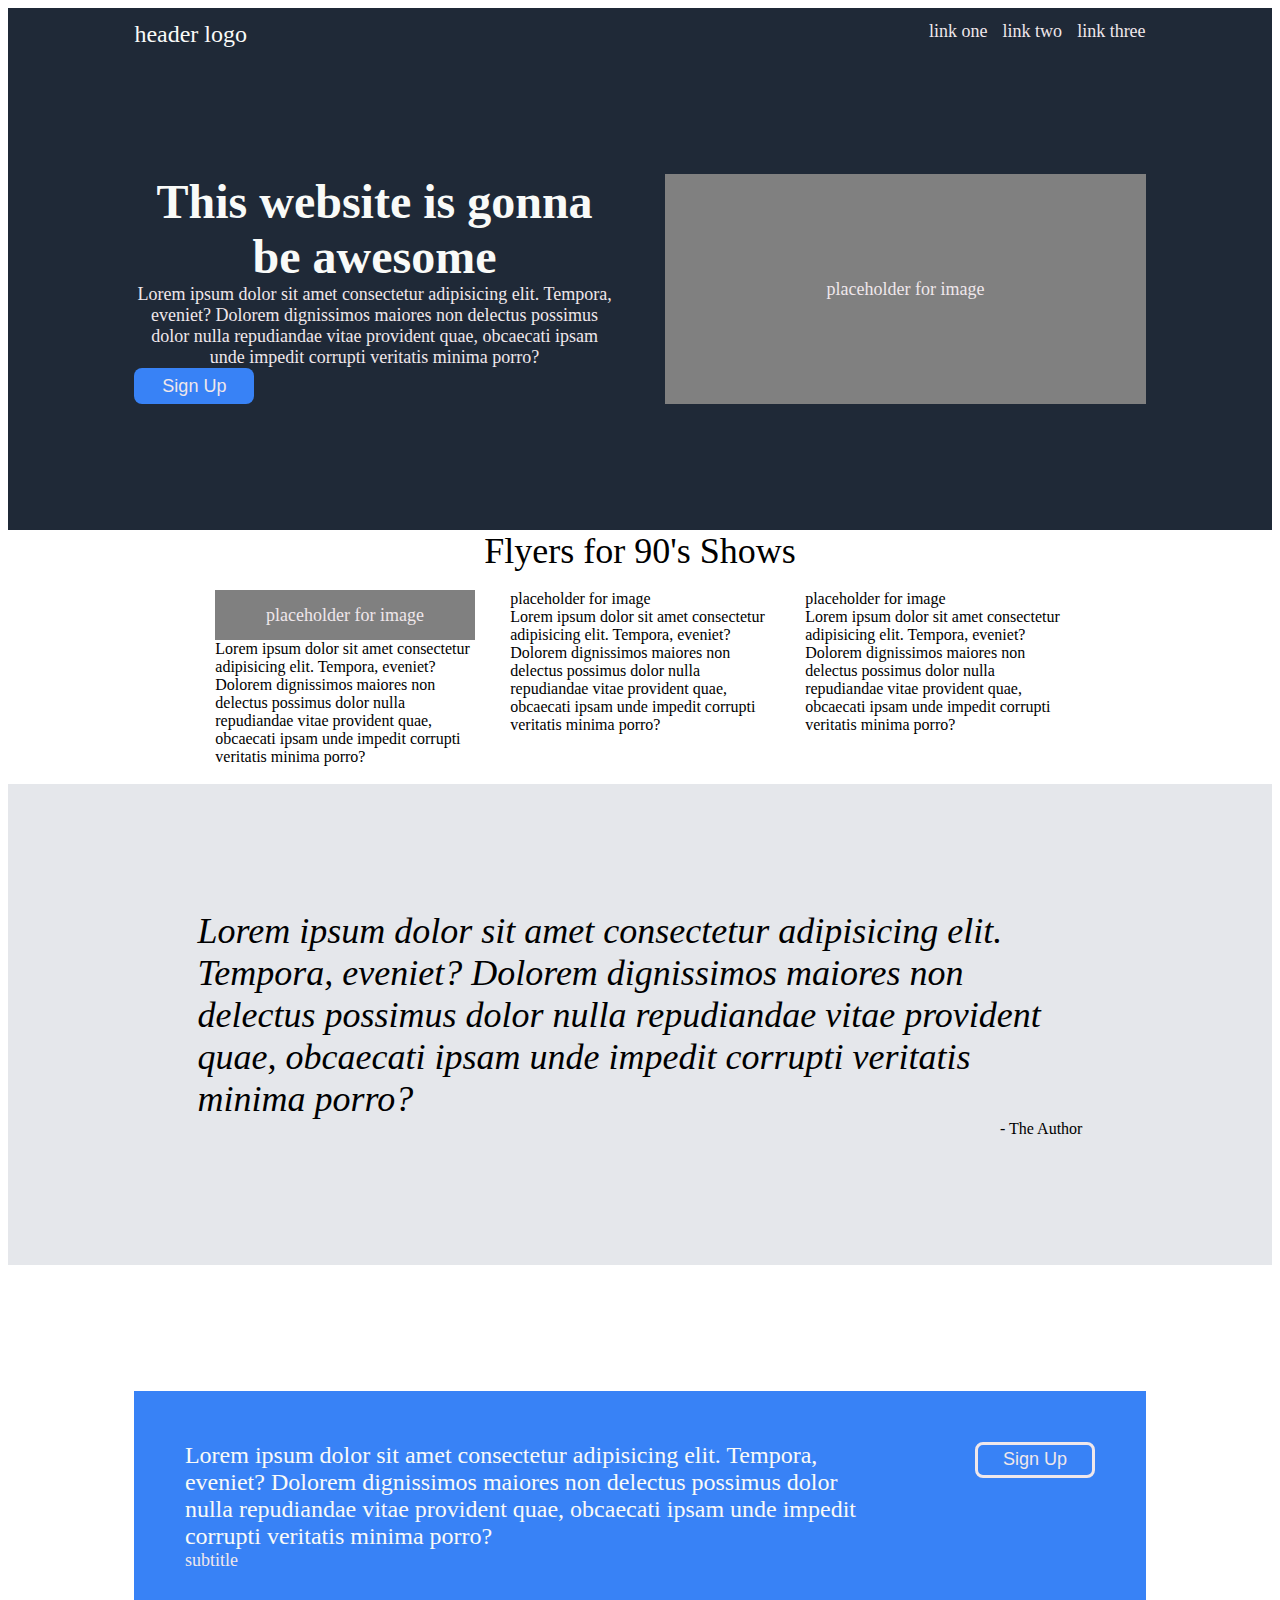
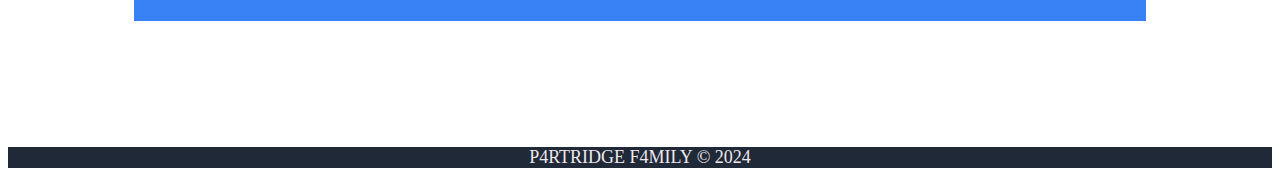
<file: index.html>
<!doctype html>

<html lang="en">
<head>
  <meta charset="utf-8">
  <meta name="viewport" content="width=device-width, initial-scale=1">

  <title>A Basic HTML5 Template</title>
  <meta name="description" content="A simple HTML5 Template for new projects.">
  <meta name="author" content="SitePoint">

  <meta property="og:title" content="A Basic HTML5 Template">
  <meta property="og:type" content="website">
  <meta property="og:url" content="https://www.sitepoint.com/a-basic-html5-template/">
  <meta property="og:description" content="A simple HTML5 Template for new projects.">
  <meta property="og:image" content="image.png">

  <link rel="icon" href="/favicon.ico">
  <link rel="icon" href="/favicon.svg" type="image/svg+xml">
  <link rel="apple-touch-icon" href="/apple-touch-icon.png">

  <link rel="stylesheet" href="style.css">

</head>

<body>
  <div class="header"> 
    <div class="logo-container">
     <div class="logo">header logo</div>
     <ul class="links">
        <li><a href="#">link one</a></li>
        <li><a href="#">link two</a></li>
        <li><a href="#">link three</a></li>
      </ul>
    </div>
    <div class="container">
      <div class="left-content">
        <div class="title">This website is gonna be awesome</div>
        <div class="subtitle">Lorem ipsum dolor sit amet consectetur adipisicing elit. Tempora, eveniet? Dolorem dignissimos maiores non delectus possimus dolor nulla repudiandae vitae provident quae, obcaecati ipsam unde impedit corrupti veritatis minima porro?</div>  
        <button>Sign Up</button>
     </div>
      <div class="image-container">placeholder for image</div>
    </div>
  </div>
  <div class="content">
  <div class="flyers">
    <div class="flyers-header"> Flyers for 90's Shows </div>
    <div class="flyers-content">
       <div class="flyers-container">
          <div class="image-container">placeholder for image</div>
          <div class="card">Lorem ipsum dolor sit amet consectetur adipisicing elit. Tempora, eveniet? Dolorem dignissimos maiores non delectus possimus dolor nulla repudiandae vitae provident quae, obcaecati ipsam unde impedit corrupti veritatis minima porro?</div>
       </div>
        <div class="flyers-container">
          <div class="flyers-image">placeholder for image</div>
          <div class="card">Lorem ipsum dolor sit amet consectetur adipisicing elit. Tempora, eveniet? Dolorem dignissimos maiores non delectus possimus dolor nulla repudiandae vitae provident quae, obcaecati ipsam unde impedit corrupti veritatis minima porro?</div>
        </div>
        <div class="flyers-container">
          <div class="flyers-image">placeholder for image</div>
          <div class="card">Lorem ipsum dolor sit amet consectetur adipisicing elit. Tempora, eveniet? Dolorem dignissimos maiores non delectus possimus dolor nulla repudiandae vitae provident quae, obcaecati ipsam unde impedit corrupti veritatis minima porro?</div>
        </div> 
      </div>
  <div class="quote">
    <div class="quote-container">
        <div class="quote-content">Lorem ipsum dolor sit amet consectetur adipisicing elit. Tempora, eveniet? Dolorem dignissimos maiores non delectus possimus dolor nulla repudiandae vitae provident quae, obcaecati ipsam unde impedit corrupti veritatis minima porro?</div>
        <div class="author">- The Author</div>
    </div>
  </div>
  
  <div class="action">
        <div class="action-container">
          <div class="action-content">
            <div class="action-title">Lorem ipsum dolor sit amet consectetur adipisicing elit. Tempora, eveniet? Dolorem dignissimos maiores non delectus possimus dolor nulla repudiandae vitae provident quae, obcaecati ipsam unde impedit corrupti veritatis minima porro?</div>
            <div class="subtitle">subtitle</div>
          </div>
          <button class="action-button">Sign Up</button>
        </div>
  </div>
  </div>
  <div class="footer">
    <div class="subtitle">P4RTRIDGE F4MILY &COPY; 2024 </div>
  </div>

</body>
</html>
</file>
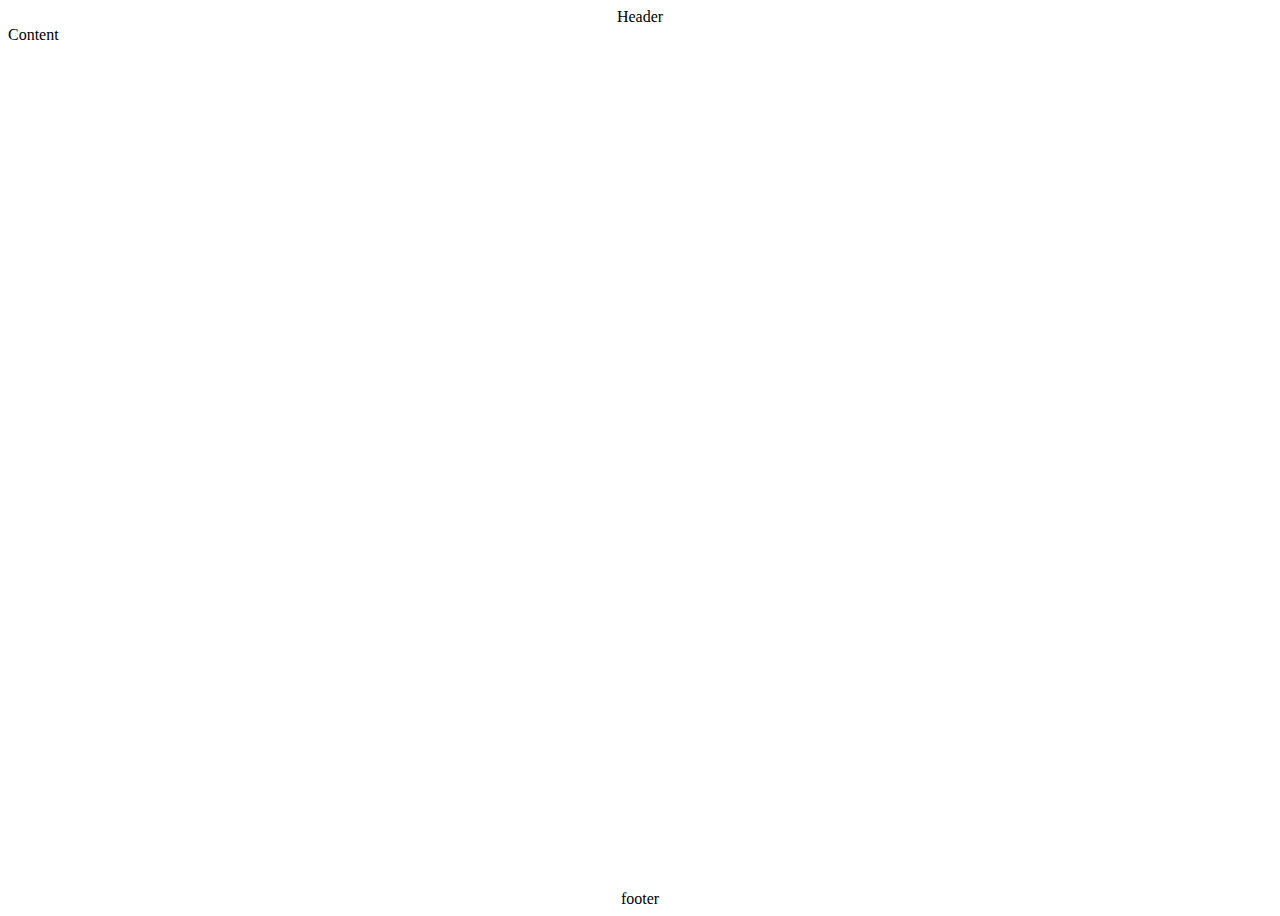
<file: test.html>
<!doctype html>

<html lang="en">
<head>
  <meta charset="utf-8">
  <meta name="viewport" content="width=device-width, initial-scale=1">

  <title>A Basic HTML5 Template</title>
  <meta name="description" content="A simple HTML5 Template for new projects.">
  <meta name="author" content="SitePoint">

  <meta property="og:title" content="A Basic HTML5 Template">
  <meta property="og:type" content="website">
  <meta property="og:url" content="https://www.sitepoint.com/a-basic-html5-template/">
  <meta property="og:description" content="A simple HTML5 Template for new projects.">
  <meta property="og:image" content="image.png">

  <link rel="icon" href="/favicon.ico">
  <link rel="icon" href="/favicon.svg" type="image/svg+xml">
  <link rel="apple-touch-icon" href="/apple-touch-icon.png">

  <link rel="stylesheet" href="test.css">

</head>

<body>
    <div class="header">Header</div>
    <div class="content">Content</div>
    <div class="footer">footer</div>
</body>
</html>
</file>
<file: style.css>
body {
    display: flex;
    flex-direction: column;
    min-height: 100vh;
  }
button {
    width: 120px;
    background-color: #3882f6;
    flex-grow: 0;
    border-radius: 8px;
    color: #EfE7EB;
    height: 36px;
    font-size: 18px;
    border: none;
}
a, .subtitle, .image-container {
    color: #EfE7EB;
    text-decoration: none; /* no underline */
    font-size: 18px;
  }
ul {
    list-style-type: none;
}
.header, .footer {
    text-align: center;
    background-color: #1f2937;
}
.logo-container {
    display: flex;
    justify-content: space-between;
    margin-left: 10%;
    margin-right: 10%;
    margin-top: 1%;
}
.links {
    margin:0%;
    display: flex;
    gap: 15px;
}
.logo, .action-title {
    color: #F9FAF8;
    font-size: 24px;
}
.title {
    font-size: 48px;
    font-weight:900;
    color: #F9FAF8;
}
.container {
    display: flex;
    justify-content: space-between;
    margin: 10%;
}
.left-content {
    display: flex;
    flex-direction: column;
   flex: 1;
   padding-right: 5%;
}
.image-container {
    background-color: gray;
    display: flex;
    text-align: center;
    flex: 1;
    justify-content: center;
    align-items: center;
    min-height: 50px;
}
.content {
 display: flex;
 flex-direction: column;
 flex: 1;
}
.flyers-header {
    text-align: center;
    font-size: 36px;
}
.flyers-content {
    display: flex;
    margin-right: 15%;
    margin-left: 15%;

}
.flyers-container {
    display: flex;
    flex-direction: column;
    margin: 2%
}
.quote {
    background-color: #e5e7eb;
    padding-bottom: 10%;
    padding-top: 10%;
}
.quote-container {
    display: flex;
    flex-direction: column;
    margin-right: 15%;
    margin-left: 15%;
}
.author {
    align-self: flex-end;
}
.quote-content {
    font-size: 36px;
    font-weight: 100;
    font-style: italic;
}
.action-container {
    display: flex;
    background-color: #3882f6;
    margin: 10%;
}
.action-content {
    display: flex;
    flex-direction: column;
    margin: 5%;
}

.action-button {
    margin: 5%;
    width: 120px;
    background-color: #3882f6;
    flex-grow: 0;
    border-radius: 8px;
    color: #EfE7EB;
    height: 36px;
    font-size: 18px;
    border: #EfE7EB;
    border: solid;
    flex-shrink: 0;
    
}
</file>
<file: test.css>
body {
    display: flex;
    flex-direction: column;
    min-height: 100vh;
}
.header {
    text-align: center;
}
.content {
    display: flex;
    flex: 1;
}
.footer {
    text-align: center;
}
</file>
